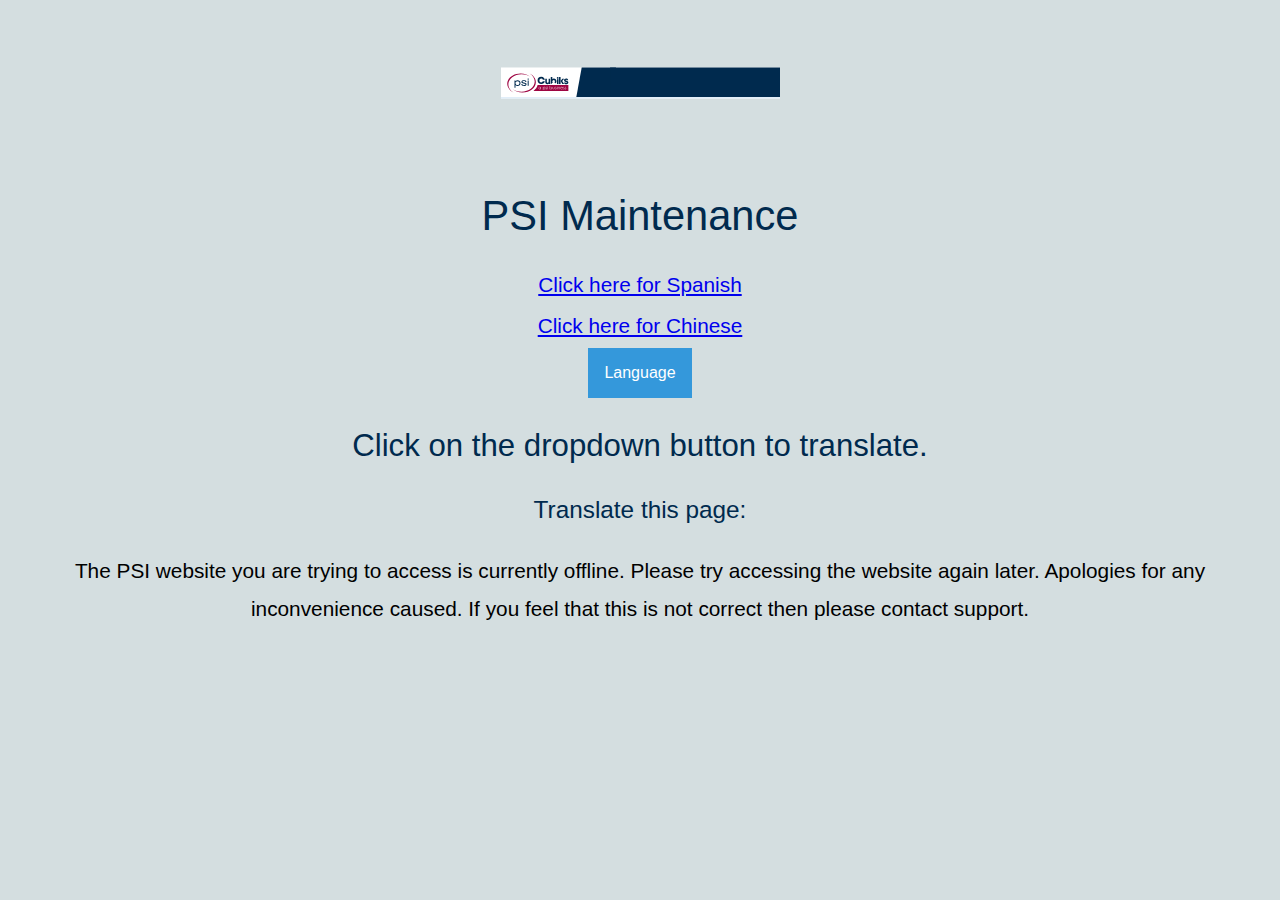
<file: index.html>
<!DOCTYPE html>
<html lang="en">
<head>
   <meta charset="UTF-8">
    <link rel="stylesheet" href="style.css">
    <div style="display:none;">::CLOUDFLARE_ERROR_1000S_BOX::</div>
   <title> Google Translater for Website </title>
</head>
<body>
    <header>
      <img src="./images/cubiks.svg" class="logo" alt="" width="279" height="150">
    </header>
<h1>PSI Maintenance</h1>
  <script>
  <!-- When the user clicks on the button,toggle between hiding and showing the dropdown content -->
function myFunction() {
  document.getElementById("myDropdown").classList.toggle("show");
}

// Close the dropdown menu if the user clicks outside of it
window.onclick = function(event) {
  if (!event.target.matches('.dropbtn')) {
    var dropdowns = document.getElementsByClassName("dropdown-content");
    var i;
    for (i = 0; i < dropdowns.length; i++) {
      var openDropdown = dropdowns[i];
      if (openDropdown.classList.contains('show')) {
        openDropdown.classList.remove('show');
      }
    }
  }
}

</script>
     <table  class="center">
          <tr>
            <td><a href="https://sorry.cubiksonline.us/spanish.html" title="Click here for Spanish">Click here for Spanish</a></td>
          </tr>
          <tr>
            <td><a href="https://sorry.cubiksonline.us/chinese.html" title="Click here for Spanish">Click here for Chinese</a></td>
          </tr>
          <tr><td>
            <!--Dropdown list -->
            <div class="dropdown">
              <button onclick="myFunction()" class="dropbtn">Language</button>
              <div id="myDropdown" class="dropdown-content">
                <a href="https://sorry.cubiksonline.us/spanish.html">Spanish</a>
                <a href="https://sorry.cubiksonline.us/chinese.html">Chinese</a>
                <a href="#">Link 3</a>
              </div>
            </div>
          </td></tr>
        </table>
 <h2>Click on the dropdown button to translate.</h2>
 <h3>Translate this page:</h3>

<div id="google_translate_element"></div>

 <script type="text/javascript">
  function googleTranslateElementInit() {
  new google.translate.TranslateElement({pageLanguage: 'en'}, 'google_translate_element');
  }
</script>

<script type="text/javascript" src="//translate.google.com/translate_a/element.js?cb=googleTranslateElementInit"></script>
<p>The PSI website you are trying to access is currently offline.
    Please try accessing the website again later.
    Apologies for any inconvenience caused.
    If you feel that this is not correct then please contact support.</p>

</body>
</html>
</file>
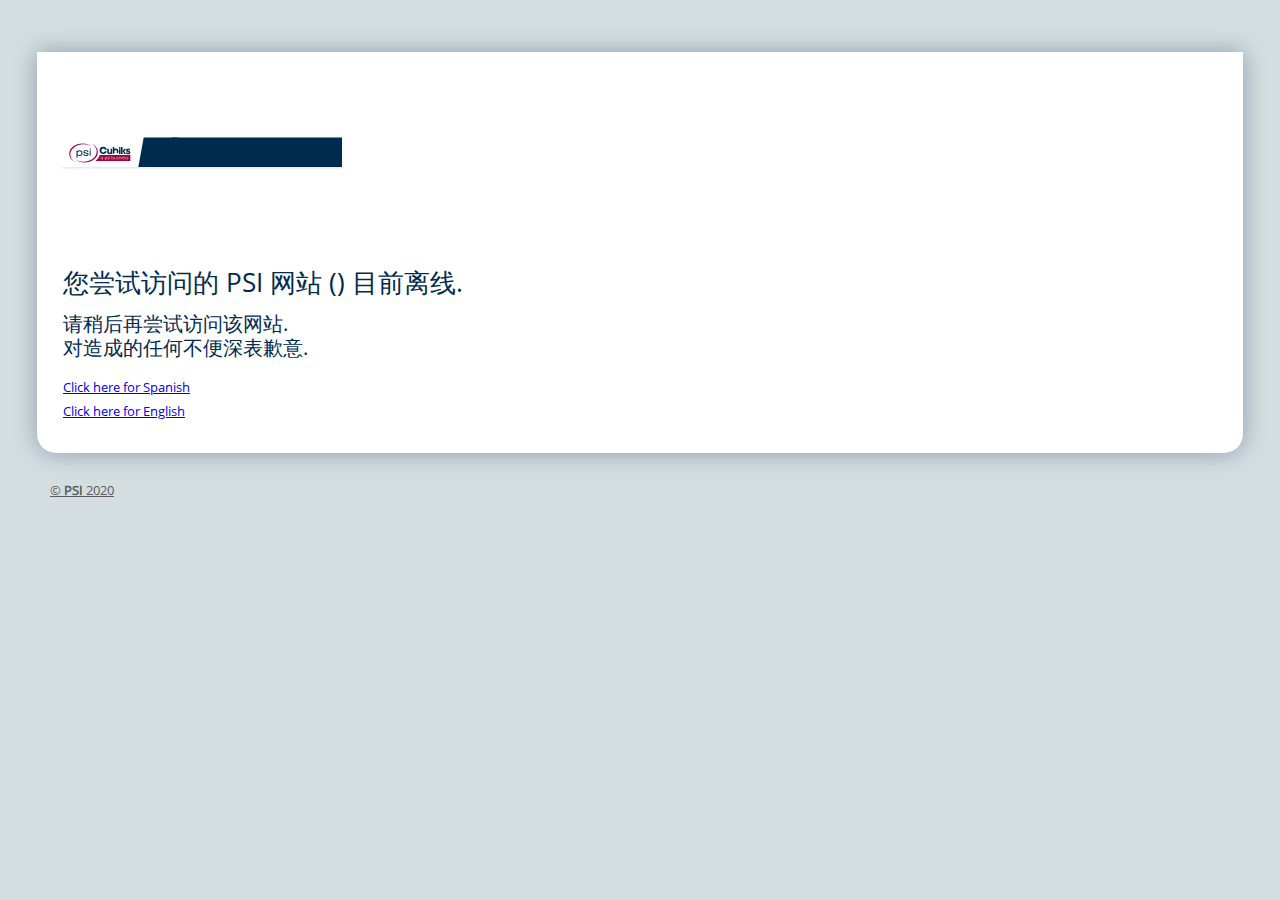
<file: chinese.html>
<!doctype html>
<html lang="en">
<head>
  <meta charset="UTF-8">
  <title>PSI website is currently offline</title>
  <link rel="icon" href="./images/favicon.ico" type="image/x-icon">
  <!--[if lt IE 9]><script src="http://html5shiv.googlecode.com/svn/trunk/html5.js"></script><![endif]-->
  <meta name="robots" content="noindex, nofollow">
  <style>
  @font-face {
    font-family: 'fs_me';
    src: url('./fonts/OpenSans-Regular.ttf');
    font-weight: normal;
    font-style: normal;
}
  html {
  font-size: 62.5%;
}

body {
  font: normal 1.3em/1.8em "fs_me", arial, helvetica, sans-serif;
  background: #d4dee0;
  text-align: center;
}

#main {
  background: white;
  border-radius: 0 0 19px 19px;
  max-width: 1180px;
  margin: 4em auto 0 auto;
  text-align: left;
  box-shadow: 0 0 24px #8b9cae;
  padding: 0 1em;
  zoom: 1;
}

#main:after {clear:both; content:"."; display:block; height:0; visibility:hidden;}

header, section {
  padding: 1em;
}

h1, h2, h3, h4 {
  font-family: "fs_me", arial, helvetica, sans-serif;
  color:  #002A4E;
  font-weight: normal;
  font-style: normal;
}

footer {
  padding-top: 2em;
  margin: 0 auto;
  text-align: left;
  max-width: 1180px;
  margin: 0 auto;
}
  footer a + a {
    margin-left: 1em; }
  footer a {
    color: #595d61 !important;
    display: inline-block; }
    footer a:hover {
      border: none; }

.logo {
  display: inline;
  vertical-align: bottom;
  padding-top: 1em;
}

.inb {
  display: inline-block;
  padding-left: 24px;
  line-height: 24px;
}

.inb.time {
  background: url("./images/date-active-bar.png") no-repeat 0 5px;
}

.inb.date {
  background: url("./images/date-active-bar.png") no-repeat 0 -29px;
}

aside {
  float: right;
  width: 30%;
}

#content {
  float: left;
  width: 66%;
}

.maintan {
  background: #ffb759;
  background: linear-gradient(135deg, #ff9c45, #fdb66a);
  -webkit-box-shadow: inset 0 0 73px rgba(238, 105, 1, 0.7);
  -moz-box-shadow: inset 0 0 73px rgba(238, 105, 1, 0.7);
  box-shadow: inset 0 0 73px rgba(238, 105, 1, 0.7);
  margin-bottom: 3em;
  padding: 0 12px;
  -webkit-border-radius: 0 0 13px 15px;
  -moz-border-radius: 0 0 13px 15px;
  -o-border-radius: 0 0 13px 15px;
  -ms-border-radius: 0 0 13px 15px;
  border-radius: 0 0 13px 15px;
  padding-bottom: 1em;
 }
.maintan h1 {
  color: white;
  padding-top: .5em;
  font-size: 2em;
  margin: 0;
}

.btn {
  display: block;
  text-align: center;
  padding: 4px 12px;
  color: #000;
  text-shadow: 0 1px 1px rgba(255, 255, 255, 0.6);
  -webkit-border-radius: 7px;
  -moz-border-radius: 7px;
  -o-border-radius: 7px;
  -ms-border-radius: 7px;
  border-radius: 7px;
  border: 1px solid rgba(0, 0, 0, 0.6);
  background-image: linear-gradient(0deg, rgba(0, 0, 0, 0.3), rgba(255, 255, 255, 0.3)); }
  .btn:hover {
    padding: 4px 12px;
    border: 1px solid rgba(0, 0, 0, 0.6) !important;
    -webkit-box-shadow: 0 0 8px rgba(255, 255, 255, 0.75), inset 0 0 10px rgba(0, 0, 0, 0.3);
    -moz-box-shadow: 0 0 8px rgba(255, 255, 255, 0.75), inset 0 0 10px rgba(0, 0, 0, 0.3);
    box-shadow: 0 0 8px rgba(255, 255, 255, 0.75), inset 0 0 10px rgba(0, 0, 0, 0.3);
    color: #000; }
  </style>
</head>
<body>
  <div id="main">
    <header>
      <img src="./images/cubiks.svg" class="logo" alt="" width="279" height="150">
    </header>
    <section id="content">
      <!-- Main page body content -->
      <h1>您尝试访问的 PSI 网站 (<script type="text/javascript"> document.write(document.referrer) </script>) 目前离线. </h1>
      <h2>请稍后再尝试访问该网站. <br>
      对造成的任何不便深表歉意.</h2>
      <h4>
        <div style="width:600px; overflow:hidden;">
          <tr><a href="./spanish.html" title="Click here for Spanish">Click here for Spanish</a></tr><br>
          <tr><a href="./index.html" title="Click here for English">Click here for English</a></tr>
        </div>
      </h4>
<!--      <h5>-->
<!--        The referrer of this document is:-->
<!--            <script type="text/javascript"> document.write(document.referrer) </script>-->
<!--      </h5>-->
      <!-- Main page body content ends -->
    </section>
    <!-- Page sidebar ends -->
  </div>
  <footer class="container row selfclear">
    <a href="#" title="Link Title">&copy; <b>PSI</b> 2020</a>
  </footer>
</body>
</html>
</file>
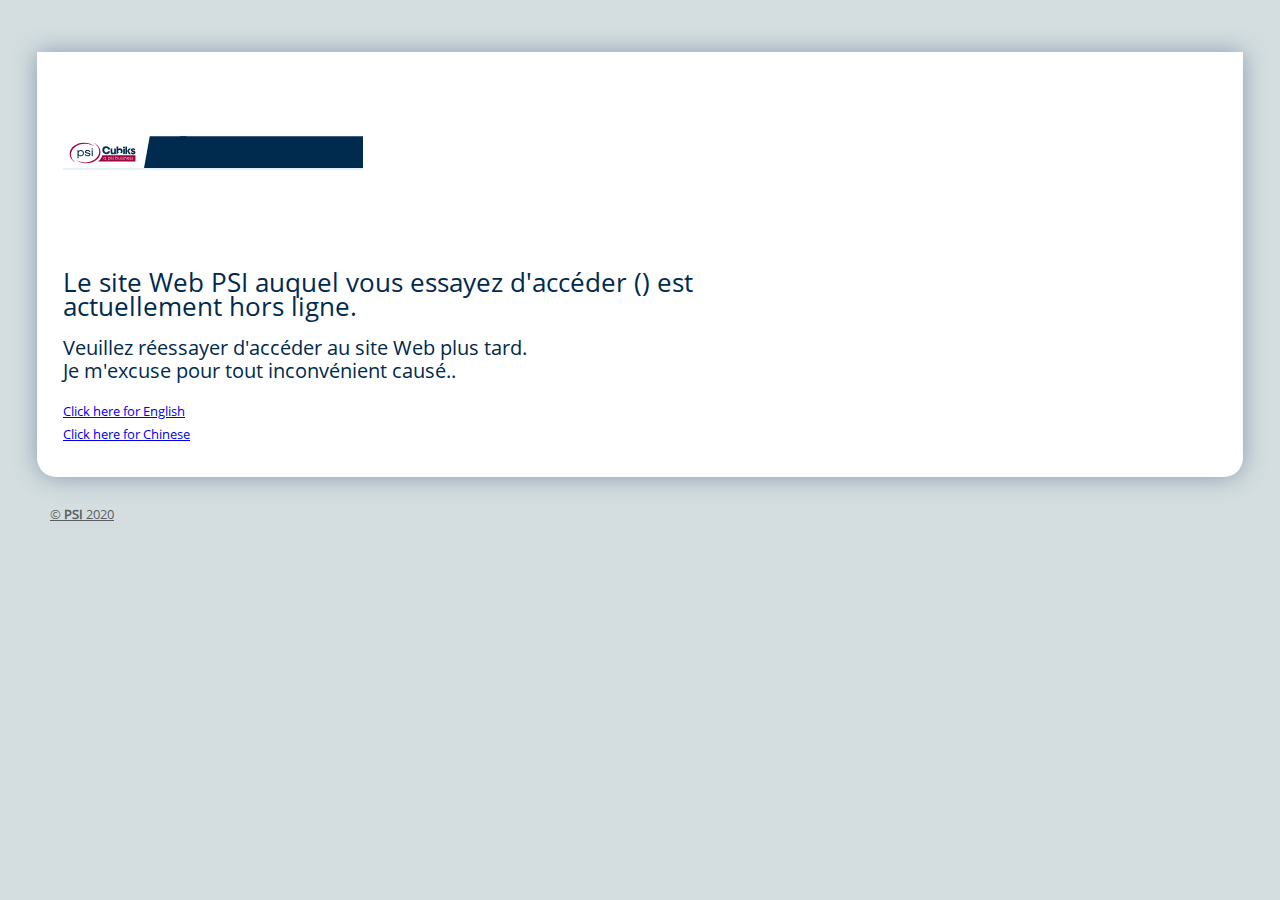
<file: french.html>
<!doctype html>
<html lang="en">
<head>
  <meta charset="UTF-8">
  <title>PSI website is currently offline</title>
  <link rel="icon" href="./images/favicon.ico" type="image/x-icon">
  <!--[if lt IE 9]><script src="http://html5shiv.googlecode.com/svn/trunk/html5.js"></script><![endif]-->
  <meta name="robots" content="noindex, nofollow">
  <style>
  @font-face {
    font-family: 'fs_me';
    src: url('./fonts/OpenSans-Regular.ttf');
    font-weight: normal;
    font-style: normal;
}
  html {
  font-size: 62.5%;
}

body {
  font: normal 1.3em/1.8em "fs_me", arial, helvetica, sans-serif;
  background: #d4dee0;
  text-align: center;
}

#main {
  background: white;
  border-radius: 0 0 19px 19px;
  max-width: 1180px;
  margin: 4em auto 0 auto;
  text-align: left;
  box-shadow: 0 0 24px #8b9cae;
  padding: 0 1em;
  zoom: 1;
}

#main:after {clear:both; content:"."; display:block; height:0; visibility:hidden;}

header, section {
  padding: 1em;
}

h1, h2, h3, h4 {
  font-family: "fs_me", arial, helvetica, sans-serif;
  color:  #002A4E;
  font-weight: normal;
  font-style: normal;
}

footer {
  padding-top: 2em;
  margin: 0 auto;
  text-align: left;
  max-width: 1180px;
  margin: 0 auto;
}
  footer a + a {
    margin-left: 1em; }
  footer a {
    color: #595d61 !important;
    display: inline-block; }
    footer a:hover {
      border: none; }

.logo {
  display: inline;
  vertical-align: bottom;
  padding-top: 1em;
}

.inb {
  display: inline-block;
  padding-left: 24px;
  line-height: 24px;
}

.inb.time {
  background: url("./images/date-active-bar.png") no-repeat 0 5px;
}

.inb.date {
  background: url("./images/date-active-bar.png") no-repeat 0 -29px;
}

aside {
  float: right;
  width: 30%;
}

#content {
  float: left;
  width: 66%;
}

.maintan {
  background: #ffb759;
  background: linear-gradient(135deg, #ff9c45, #fdb66a);
  -webkit-box-shadow: inset 0 0 73px rgba(238, 105, 1, 0.7);
  -moz-box-shadow: inset 0 0 73px rgba(238, 105, 1, 0.7);
  box-shadow: inset 0 0 73px rgba(238, 105, 1, 0.7);
  margin-bottom: 3em;
  padding: 0 12px;
  -webkit-border-radius: 0 0 13px 15px;
  -moz-border-radius: 0 0 13px 15px;
  -o-border-radius: 0 0 13px 15px;
  -ms-border-radius: 0 0 13px 15px;
  border-radius: 0 0 13px 15px;
  padding-bottom: 1em;
 }
.maintan h1 {
  color: white;
  padding-top: .5em;
  font-size: 2em;
  margin: 0;
}

.btn {
  display: block;
  text-align: center;
  padding: 4px 12px;
  color: #000;
  text-shadow: 0 1px 1px rgba(255, 255, 255, 0.6);
  -webkit-border-radius: 7px;
  -moz-border-radius: 7px;
  -o-border-radius: 7px;
  -ms-border-radius: 7px;
  border-radius: 7px;
  border: 1px solid rgba(0, 0, 0, 0.6);
  background-image: linear-gradient(0deg, rgba(0, 0, 0, 0.3), rgba(255, 255, 255, 0.3)); }
  .btn:hover {
    padding: 4px 12px;
    border: 1px solid rgba(0, 0, 0, 0.6) !important;
    -webkit-box-shadow: 0 0 8px rgba(255, 255, 255, 0.75), inset 0 0 10px rgba(0, 0, 0, 0.3);
    -moz-box-shadow: 0 0 8px rgba(255, 255, 255, 0.75), inset 0 0 10px rgba(0, 0, 0, 0.3);
    box-shadow: 0 0 8px rgba(255, 255, 255, 0.75), inset 0 0 10px rgba(0, 0, 0, 0.3);
    color: #000; }
  </style>
</head>
<body>
  <div id="main">
    <header>
      <img src="./images/cubiks.svg" class="logo" alt="" width="300" height="150">
    </header>
    <section id="content">
      <!-- Main page body content -->
      <h1>Le site Web PSI auquel vous essayez d'accéder (<script type="text/javascript"> document.write(document.referrer) </script>) est actuellement hors ligne. </h1>
      <h2>Veuillez réessayer d'accéder au site Web plus tard. <br>
      Je m'excuse pour tout inconvénient causé..</h2>
      <h4>
        <div style="width:600px; overflow:hidden;">
          <tr><a href="./index.html" title="Click here for English">Click here for English</a></tr><br>
          <tr><a href="./chinese.html" title="Click here for Chinese">Click here for Chinese</a></tr>
        </div>
      </h4>
<!--      <h5>-->
<!--        The referrer of this document is:-->
<!--            <script type="text/javascript"> document.write(document.referrer) </script>-->
<!--      </h5>-->
      <!-- Main page body content ends -->
    </section>
    <!-- Page sidebar ends -->
  </div>
  <footer class="container row selfclear">
    <a href="#" title="Link Title">&copy; <b>PSI</b> 2020</a>
  </footer>
</body>
</html>
</file>
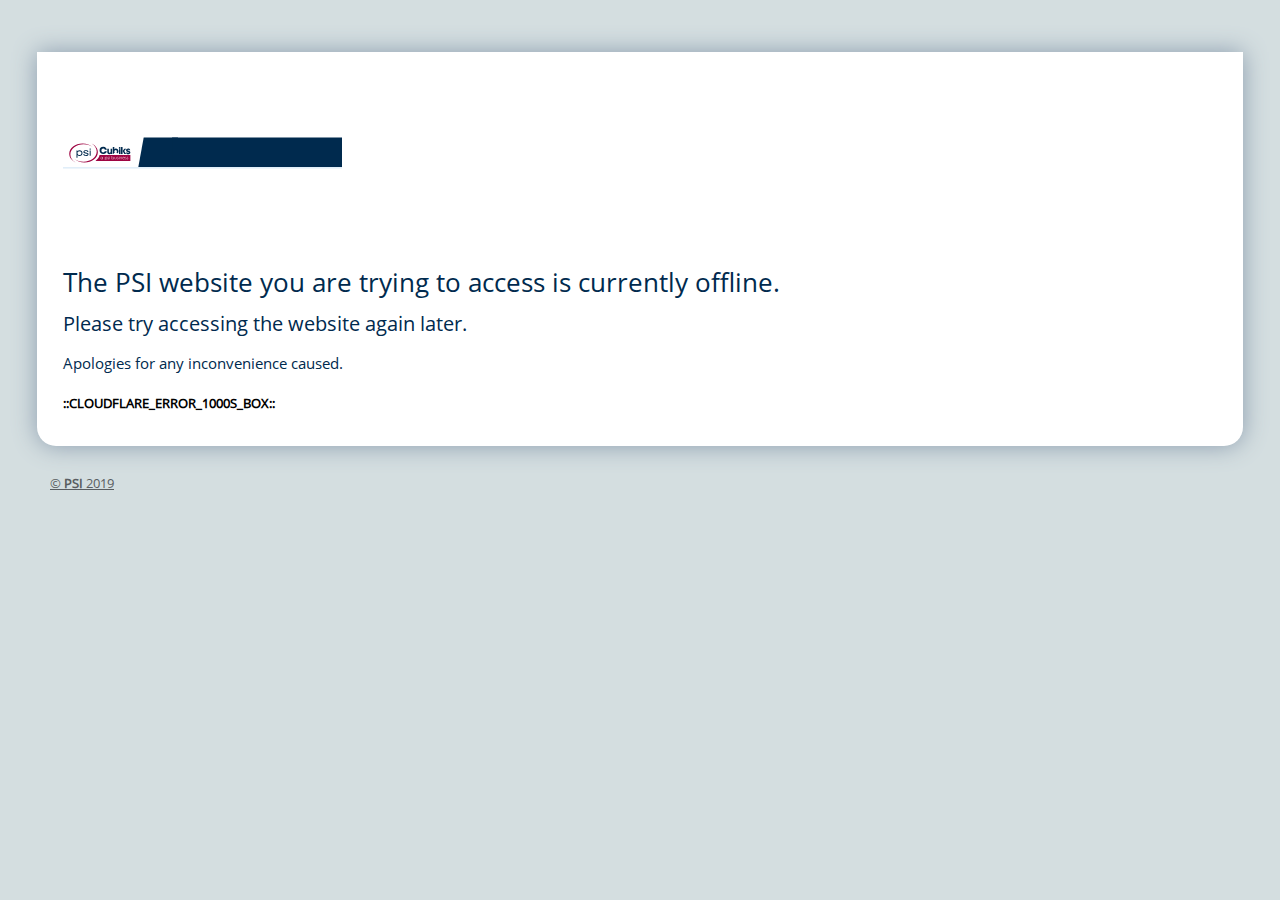
<file: index2.html>
<!doctype html>
<html lang="en">
<head>
  <meta charset="UTF-8">
  <title>PSI website is currently offline</title>
  <link rel="icon" href="./images/favicon.ico" type="image/x-icon">
  <!--[if lt IE 9]><script src="http://html5shiv.googlecode.com/svn/trunk/html5.js"></script><![endif]-->
  <meta name="robots" content="noindex, nofollow">
  <style>
  @font-face {
    font-family: 'fs_me';
    src: url('./fonts/OpenSans-Regular.ttf');
    font-weight: normal;
    font-style: normal;
}
  html {
  font-size: 62.5%;
}

body {
  font: normal 1.3em/1.8em "fs_me", arial, helvetica, sans-serif;
  background: #d4dee0;
  text-align: center;
}

#main {
  background: white;
  border-radius: 0 0 19px 19px;
  max-width: 1180px;
  margin: 4em auto 0 auto;
  text-align: left;
  box-shadow: 0 0 24px #8b9cae;
  padding: 0 1em;
  zoom: 1;
}

#main:after {clear:both; content:"."; display:block; height:0; visibility:hidden;}

header, section {
  padding: 1em;
}

h1, h2, h3 {
  font-family: "fs_me", arial, helvetica, sans-serif;
  color:  #002A4E;
  font-weight: normal;
  font-style: normal;
}

footer {
  padding-top: 2em;
  margin: 0 auto;
  text-align: left;
  max-width: 1180px;
  margin: 0 auto;
}
  footer a + a {
    margin-left: 1em; }
  footer a {
    color: #595d61 !important;
    display: inline-block; }
    footer a:hover {
      border: none; }

.logo {
  display: inline;
  vertical-align: bottom;
  padding-top: 1em;
}

.inb {
  display: inline-block;
  padding-left: 24px;
  line-height: 24px;
}

.inb.time {
  background: url("./images/date-active-bar.png") no-repeat 0 5px;
}

.inb.date {
  background: url("./images/date-active-bar.png") no-repeat 0 -29px;
}

aside {
  float: right;
  width: 30%;
}

#content {
  float: left;
  width: 66%;
}

.maintan {
  background: #ffb759;
  background: linear-gradient(135deg, #ff9c45, #fdb66a);
  -webkit-box-shadow: inset 0 0 73px rgba(238, 105, 1, 0.7);
  -moz-box-shadow: inset 0 0 73px rgba(238, 105, 1, 0.7);
  box-shadow: inset 0 0 73px rgba(238, 105, 1, 0.7);
  margin-bottom: 3em;
  padding: 0 12px;
  -webkit-border-radius: 0 0 13px 15px;
  -moz-border-radius: 0 0 13px 15px;
  -o-border-radius: 0 0 13px 15px;
  -ms-border-radius: 0 0 13px 15px;
  border-radius: 0 0 13px 15px;
  padding-bottom: 1em;
 }
.maintan h1 {
  color: white;
  padding-top: .5em;
  font-size: 2em;
  margin: 0;
}

.btn {
  display: block;
  text-align: center;
  padding: 4px 12px;
  color: #000;
  text-shadow: 0 1px 1px rgba(255, 255, 255, 0.6);
  -webkit-border-radius: 7px;
  -moz-border-radius: 7px;
  -o-border-radius: 7px;
  -ms-border-radius: 7px;
  border-radius: 7px;
  border: 1px solid rgba(0, 0, 0, 0.6);
  background-image: linear-gradient(0deg, rgba(0, 0, 0, 0.3), rgba(255, 255, 255, 0.3)); }
  .btn:hover {
    padding: 4px 12px;
    border: 1px solid rgba(0, 0, 0, 0.6) !important;
    -webkit-box-shadow: 0 0 8px rgba(255, 255, 255, 0.75), inset 0 0 10px rgba(0, 0, 0, 0.3);
    -moz-box-shadow: 0 0 8px rgba(255, 255, 255, 0.75), inset 0 0 10px rgba(0, 0, 0, 0.3);
    box-shadow: 0 0 8px rgba(255, 255, 255, 0.75), inset 0 0 10px rgba(0, 0, 0, 0.3);
    color: #000; }
  </style>
</head>
<body>

  <div id="main">
    <header>
      <img src="./images/cubiks.svg" class="logo" alt="" width="279" height="150">
    </header>
    <section id="content">
      <!-- Main page body content -->
      <h1>The PSI website you are trying to access is currently offline. </h1>
      <h2>Please try accessing the website again later.</h2>
      <h3>Apologies for any inconvenience caused.</h3>
      <h4>::CLOUDFLARE_ERROR_1000S_BOX::</h4>

      <!-- Main page body content ends -->
    </section>
    <!-- Page sidebar ends -->
  </div>
  <footer class="container row selfclear">
    <a href="#" title="Link Title">&copy; <b>PSI</b> 2019</a>
  </footer>
</body>
</html>
</file>
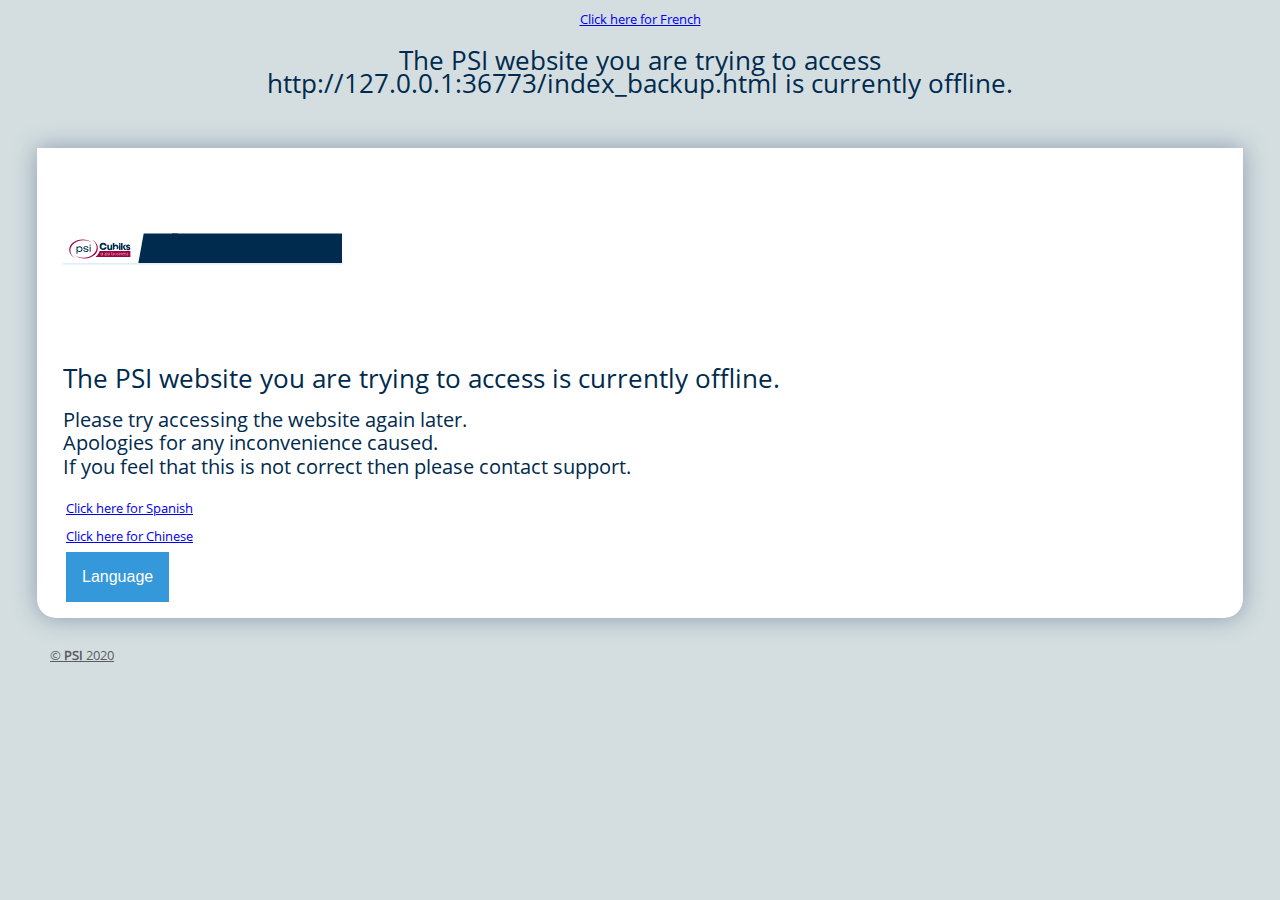
<file: index_backup.html>
<!doctype html>
<html lang="en">
<head>
  <meta charset="UTF-8">
  <title>PSI website is currently offline</title>
  <link rel="icon" href="./images/favicon.ico" type="image/x-icon">
  <!--[if lt IE 9]><script src="http://html5shiv.googlecode.com/svn/trunk/html5.js"></script><![endif]-->
  <meta name="robots" content="noindex, nofollow">
  <style>
  @font-face {
    font-family: 'fs_me';
    src: url('./fonts/OpenSans-Regular.ttf');
    font-weight: normal;
    font-style: normal;
}
  html {
  font-size: 62.5%;
}

body {
  font: normal 1.3em/1.8em "fs_me", arial, helvetica, sans-serif;
  background: #d4dee0;
  text-align: center;
}

#main {
  background: white;
  border-radius: 0 0 19px 19px;
  max-width: 1180px;
  margin: 4em auto 0 auto;
  text-align: left;
  box-shadow: 0 0 24px #8b9cae;
  padding: 0 1em;
  zoom: 1;
}

#main:after {clear:both; content:"."; display:block; height:0; visibility:hidden;}

header, section {
  padding: 1em;
}

h1, h2, h3, h4 {
  font-family: "fs_me", arial, helvetica, sans-serif;
  color:  #002A4E;
  font-weight: normal;
  font-style: normal;
}

footer {
  padding-top: 2em;
  margin: 0 auto;
  text-align: left;
  max-width: 1180px;
  margin: 0 auto;
}
  footer a + a {
    margin-left: 1em; }
  footer a {
    color: #595d61 !important;
    display: inline-block; }
    footer a:hover {
      border: none; }

.logo {
  display: inline;
  vertical-align: bottom;
  padding-top: 1em;
}

.inb {
  display: inline-block;
  padding-left: 24px;
  line-height: 24px;
}

.inb.time {
  background: url("./images/date-active-bar.png") no-repeat 0 5px;
}

.inb.date {
  background: url("./images/date-active-bar.png") no-repeat 0 -29px;
}

aside {
  float: right;
  width: 30%;
}

#content {
  float: left;
  width: 66%;
}

.maintan {
  background: #ffb759;
  background: linear-gradient(135deg, #ff9c45, #fdb66a);
  -webkit-box-shadow: inset 0 0 73px rgba(238, 105, 1, 0.7);
  -moz-box-shadow: inset 0 0 73px rgba(238, 105, 1, 0.7);
  box-shadow: inset 0 0 73px rgba(238, 105, 1, 0.7);
  margin-bottom: 3em;
  padding: 0 12px;
  -webkit-border-radius: 0 0 13px 15px;
  -moz-border-radius: 0 0 13px 15px;
  -o-border-radius: 0 0 13px 15px;
  -ms-border-radius: 0 0 13px 15px;
  border-radius: 0 0 13px 15px;
  padding-bottom: 1em;
 }
.maintan h1 {
  color: white;
  padding-top: .5em;
  font-size: 2em;
  margin: 0;
}

.btn {
  display: block;
  text-align: center;
  padding: 4px 12px;
  color: #000;
  text-shadow: 0 1px 1px rgba(255, 255, 255, 0.6);
  -webkit-border-radius: 7px;
  -moz-border-radius: 7px;
  -o-border-radius: 7px;
  -ms-border-radius: 7px;
  border-radius: 7px;
  border: 1px solid rgba(0, 0, 0, 0.6);
  background-image: linear-gradient(0deg, rgba(0, 0, 0, 0.3), rgba(255, 255, 255, 0.3)); }
  .btn:hover {
    padding: 4px 12px;
    border: 1px solid rgba(0, 0, 0, 0.6) !important;
    -webkit-box-shadow: 0 0 8px rgba(255, 255, 255, 0.75), inset 0 0 10px rgba(0, 0, 0, 0.3);
    -moz-box-shadow: 0 0 8px rgba(255, 255, 255, 0.75), inset 0 0 10px rgba(0, 0, 0, 0.3);
    box-shadow: 0 0 8px rgba(255, 255, 255, 0.75), inset 0 0 10px rgba(0, 0, 0, 0.3);
    color: #000; }
/* Dropdown Button */
.dropbtn {
  background-color: #3498DB;
  color: white;
  padding: 16px;
  font-size: 16px;
  border: none;
  cursor: pointer;
}

/* Dropdown button on hover & focus */
.dropbtn:hover, .dropbtn:focus {
  background-color: #2980B9;
}

/* The container <div> - needed to position the dropdown content */
.dropdown {
  position: relative;
  display: inline-block;
}

/* Dropdown Content (Hidden by Default) */
.dropdown-content {
  display: none;
  position: absolute;
  background-color: #f1f1f1;
  min-width: 160px;
  box-shadow: 0px 8px 16px 0px rgba(0,0,0,0.2);
  z-index: 1;
}

/* Links inside the dropdown */
.dropdown-content a {
  color: black;
  padding: 12px 16px;
  text-decoration: none;
  display: block;
}

/* Change color of dropdown links on hover */
.dropdown-content a:hover {background-color: #ddd}

/* Show the dropdown menu (use JS to add this class to the .dropdown-content container when the user clicks on the dropdown button) */
.show {display:block;}

  </style>
  <script>
  <!-- When the user clicks on the button,toggle between hiding and showing the dropdown content -->
function myFunction() {
  document.getElementById("myDropdown").classList.toggle("show");
}

// Close the dropdown menu if the user clicks outside of it
window.onclick = function(event) {
  if (!event.target.matches('.dropbtn')) {
    var dropdowns = document.getElementsByClassName("dropdown-content");
    var i;
    for (i = 0; i < dropdowns.length; i++) {
      var openDropdown = dropdowns[i];
      if (openDropdown.classList.contains('show')) {
        openDropdown.classList.remove('show');
      }
    }
  }
}

</script>
</head>
<body>
<div style="display:none;">::CLOUDFLARE_ERROR_1000S_BOX::</div>
<script type="text/javascript">document.write('<a href="http://'+ window.location + '/french.html">Click here for French</a>')</script>
<h1>The PSI website you are trying to access <br> <script type="text/javascript"> document.write(window.location) </script> is currently offline.</h1>

  <div id="main">
    <header>
      <img src="./images/cubiks.svg" class="logo" alt="" width="279" height="150">
    </header>
    <section id="content">
      <!-- Main page body content -->
      <h1>The PSI website you are trying to access is currently offline. </h1>
      <h2>Please try accessing the website again later. <br>
      Apologies for any inconvenience caused. <br>
      If you feel that this is not correct then please contact support. <br>
        </h2>
<!--      <h4>-->
        <table>
          <tr>
            <td><a href="./spanish.html" title="Click here for Spanish">Click here for Spanish</a></td>
          </tr>
          <tr>
            <td><a href="./chinese.html" title="Click here for Spanish">Click here for Chinese</a></td>
          </tr>
          <tr><td>
            <!--Dropdown list -->
            <div class="dropdown">
              <button onclick="myFunction()" class="dropbtn">Language</button>
              <div id="myDropdown" class="dropdown-content">
                <a href="./spanish.html">Spanish</a>
                <a href="./chinese.html">Chinese</a>
                <a href="#">Link 3</a>
              </div>
            </div>
          </td></tr>
        </table>

<!--      </h4>-->
      <!-- Main page body content ends -->
    </section>
    <!-- Page sidebar ends -->
  </div>
  <footer class="container row selfclear">
    <a href="#" title="Link Title">&copy; <b>PSI</b> 2020</a>
  </footer>
</body>
</html>
</file>
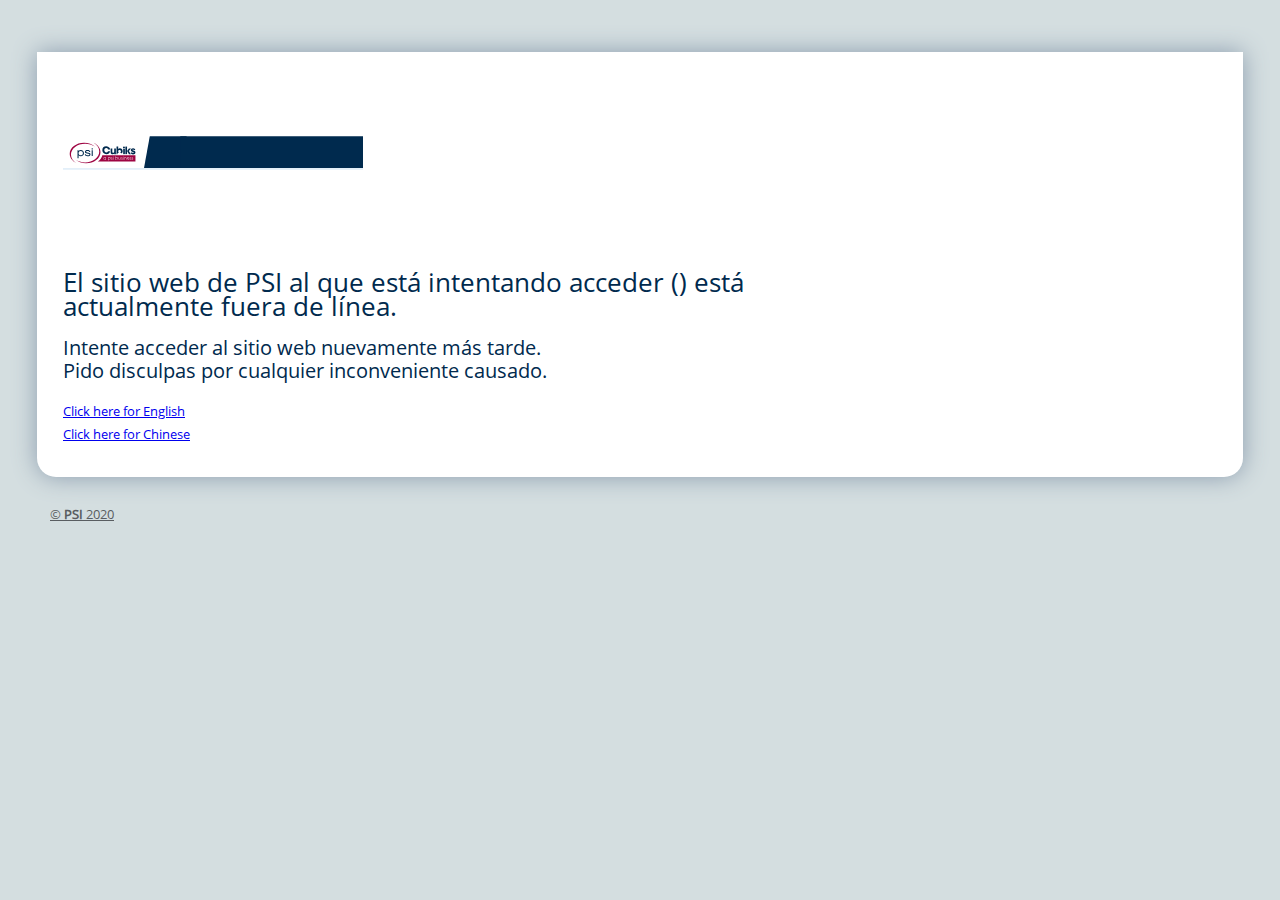
<file: spanish.html>
<!doctype html>
<html lang="en">
<head>
  <meta charset="UTF-8">
  <title>PSI website is currently offline</title>
  <link rel="icon" href="./images/favicon.ico" type="image/x-icon">
  <!--[if lt IE 9]><script src="http://html5shiv.googlecode.com/svn/trunk/html5.js"></script><![endif]-->
  <meta name="robots" content="noindex, nofollow">
  <style>
  @font-face {
    font-family: 'fs_me';
    src: url('./fonts/OpenSans-Regular.ttf');
    font-weight: normal;
    font-style: normal;
}
  html {
  font-size: 62.5%;
}

body {
  font: normal 1.3em/1.8em "fs_me", arial, helvetica, sans-serif;
  background: #d4dee0;
  text-align: center;
}

#main {
  background: white;
  border-radius: 0 0 19px 19px;
  max-width: 1180px;
  margin: 4em auto 0 auto;
  text-align: left;
  box-shadow: 0 0 24px #8b9cae;
  padding: 0 1em;
  zoom: 1;
}

#main:after {clear:both; content:"."; display:block; height:0; visibility:hidden;}

header, section {
  padding: 1em;
}

h1, h2, h3, h4 {
  font-family: "fs_me", arial, helvetica, sans-serif;
  color:  #002A4E;
  font-weight: normal;
  font-style: normal;
}

footer {
  padding-top: 2em;
  margin: 0 auto;
  text-align: left;
  max-width: 1180px;
  margin: 0 auto;
}
  footer a + a {
    margin-left: 1em; }
  footer a {
    color: #595d61 !important;
    display: inline-block; }
    footer a:hover {
      border: none; }

.logo {
  display: inline;
  vertical-align: bottom;
  padding-top: 1em;
}

.inb {
  display: inline-block;
  padding-left: 24px;
  line-height: 24px;
}

.inb.time {
  background: url("./images/date-active-bar.png") no-repeat 0 5px;
}

.inb.date {
  background: url("./images/date-active-bar.png") no-repeat 0 -29px;
}

aside {
  float: right;
  width: 30%;
}

#content {
  float: left;
  width: 66%;
}

.maintan {
  background: #ffb759;
  background: linear-gradient(135deg, #ff9c45, #fdb66a);
  -webkit-box-shadow: inset 0 0 73px rgba(238, 105, 1, 0.7);
  -moz-box-shadow: inset 0 0 73px rgba(238, 105, 1, 0.7);
  box-shadow: inset 0 0 73px rgba(238, 105, 1, 0.7);
  margin-bottom: 3em;
  padding: 0 12px;
  -webkit-border-radius: 0 0 13px 15px;
  -moz-border-radius: 0 0 13px 15px;
  -o-border-radius: 0 0 13px 15px;
  -ms-border-radius: 0 0 13px 15px;
  border-radius: 0 0 13px 15px;
  padding-bottom: 1em;
 }
.maintan h1 {
  color: white;
  padding-top: .5em;
  font-size: 2em;
  margin: 0;
}

.btn {
  display: block;
  text-align: center;
  padding: 4px 12px;
  color: #000;
  text-shadow: 0 1px 1px rgba(255, 255, 255, 0.6);
  -webkit-border-radius: 7px;
  -moz-border-radius: 7px;
  -o-border-radius: 7px;
  -ms-border-radius: 7px;
  border-radius: 7px;
  border: 1px solid rgba(0, 0, 0, 0.6);
  background-image: linear-gradient(0deg, rgba(0, 0, 0, 0.3), rgba(255, 255, 255, 0.3)); }
  .btn:hover {
    padding: 4px 12px;
    border: 1px solid rgba(0, 0, 0, 0.6) !important;
    -webkit-box-shadow: 0 0 8px rgba(255, 255, 255, 0.75), inset 0 0 10px rgba(0, 0, 0, 0.3);
    -moz-box-shadow: 0 0 8px rgba(255, 255, 255, 0.75), inset 0 0 10px rgba(0, 0, 0, 0.3);
    box-shadow: 0 0 8px rgba(255, 255, 255, 0.75), inset 0 0 10px rgba(0, 0, 0, 0.3);
    color: #000; }
  </style>
</head>
<body>
  <div id="main">
    <header>
      <img src="./images/cubiks.svg" class="logo" alt="" width="300" height="150">
    </header>
    <section id="content">
      <!-- Main page body content -->
      <h1>El sitio web de PSI al que está intentando acceder (<script type="text/javascript"> document.write(document.referrer) </script>) está actualmente fuera de línea. </h1>
      <h2>Intente acceder al sitio web nuevamente más tarde. <br>
      Pido disculpas por cualquier inconveniente causado.</h2>
      <h4>
        <div style="width:600px; overflow:hidden;">
          <tr><a href="./index.html" title="Click here for English">Click here for English</a></tr><br>
          <tr><a href="./chinese.html" title="Click here for Chinese">Click here for Chinese</a></tr>
        </div>
      </h4>
<!--      <h5>-->
<!--        The referrer of this document is:-->
<!--            <script type="text/javascript"> document.write(document.referrer) </script>-->
<!--      </h5>-->
      <!-- Main page body content ends -->
    </section>
    <!-- Page sidebar ends -->
  </div>
  <footer class="container row selfclear">
    <a href="#" title="Link Title">&copy; <b>PSI</b> 2020</a>
  </footer>
</body>
</html>
</file>
<file: style.css>
body {
  font: normal 1.3em/1.8em "fs_me", arial, helvetica, sans-serif;
  background: #d4dee0;
  text-align: center;
}
h1, h2, h3, h4 {
  font-family: "fs_me", arial, helvetica, sans-serif;
  color:  #002A4E;
  font-weight: normal;
  font-style: normal;
}
#main {
  background: white;
  border-radius: 0 0 19px 19px;
  max-width: 1180px;
  margin: 4em auto 0 auto;
  text-align: left;
  box-shadow: 0 0 24px #8b9cae;
  padding: 0 1em;
  zoom: 1;
}
.center {
  margin-left: auto;
  margin-right: auto;
}
/* Dropdown Button */
.dropbtn {
  background-color: #3498DB;
  color: white;
  padding: 16px;
  font-size: 16px;
  border: none;
  cursor: pointer;
}

/* Dropdown button on hover & focus */
.dropbtn:hover, .dropbtn:focus {
  background-color: #2980B9;
}

/* The container <div> - needed to position the dropdown content */
.dropdown {
  position: relative;
  display: inline-block;
}

/* Dropdown Content (Hidden by Default) */
.dropdown-content {
  display: none;
  position: absolute;
  background-color: #f1f1f1;
  min-width: 160px;
  box-shadow: 0px 8px 16px 0px rgba(0,0,0,0.2);
  z-index: 1;
}

/* Links inside the dropdown */
.dropdown-content a {
  color: black;
  padding: 12px 16px;
  text-decoration: none;
  display: block;
}

/* Change color of dropdown links on hover */
.dropdown-content a:hover {background-color: #ddd}

/* Show the dropdown menu (use JS to add this class to the .dropdown-content container when the user clicks on the dropdown button) */
.show {display:block;}
</file>
